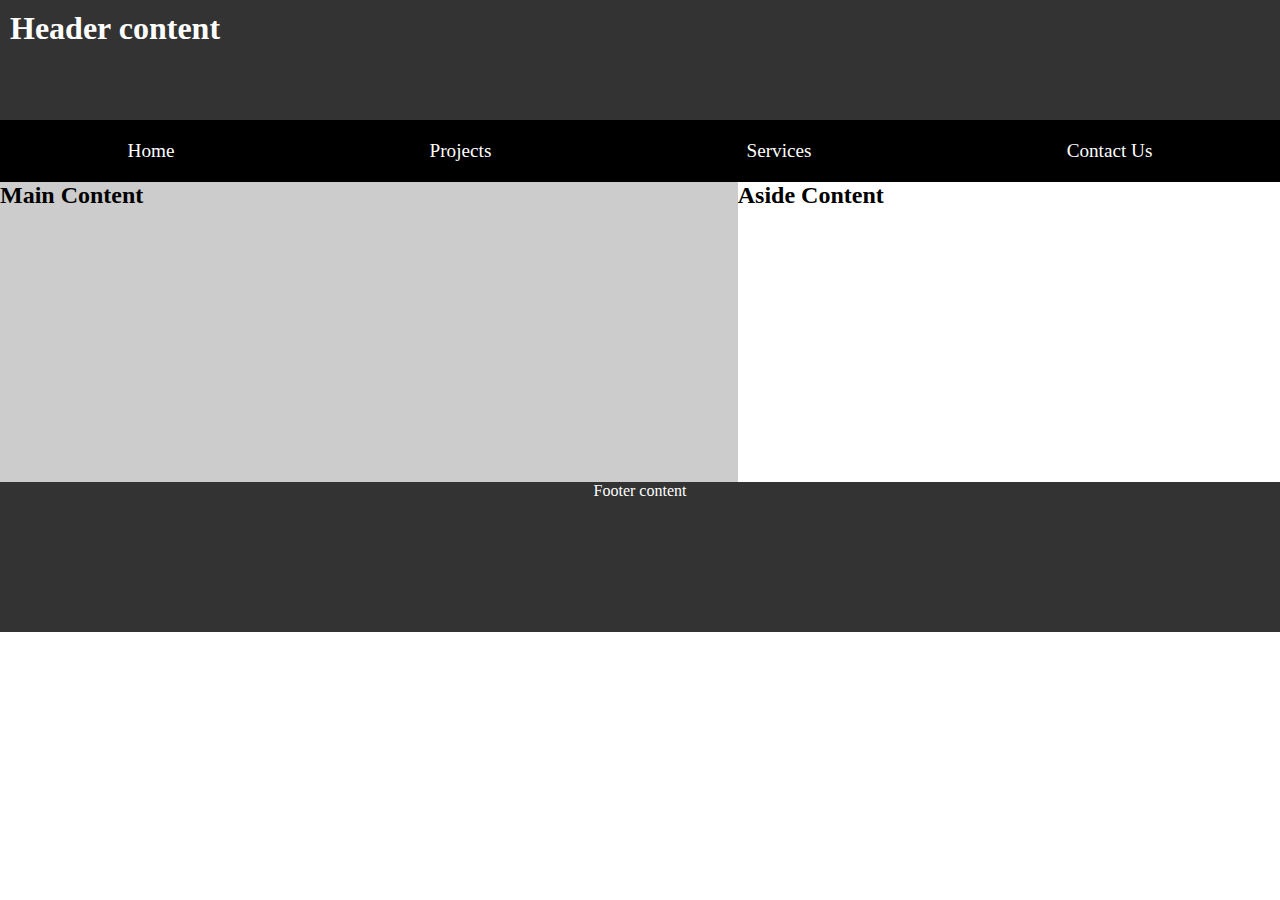
<file: week01/basic-layout.html>
<!DOCTYPE html>
<html lang="en">
<head>
    <meta charset="UTF-8">
    <meta name="viewport" content="width=device-width, initial-scale=1.0">
    <link rel="stylesheet" href="styles/layout.css">
    <title>Guilherme Martins - WDD 131</title>
</head>
<body>
    <header>
        <div class="header-content">
            <h1>Header content</h1>
        </div>
        <nav>
            <a href="">Home</a>
            <a href="">Projects</a>
            <a href="">Services</a>
            <a href="">Contact Us</a>
        </nav>
    </header>
    <main>
        <div id="main-content">
            <h2>Main Content</h2>
        </div>
        <aside id="aside-content">
            <h2>Aside Content</h2>
        </aside>
    </main>
    <footer>
        <p>Footer content</p>
    </footer>
</body>
</html>
</file>
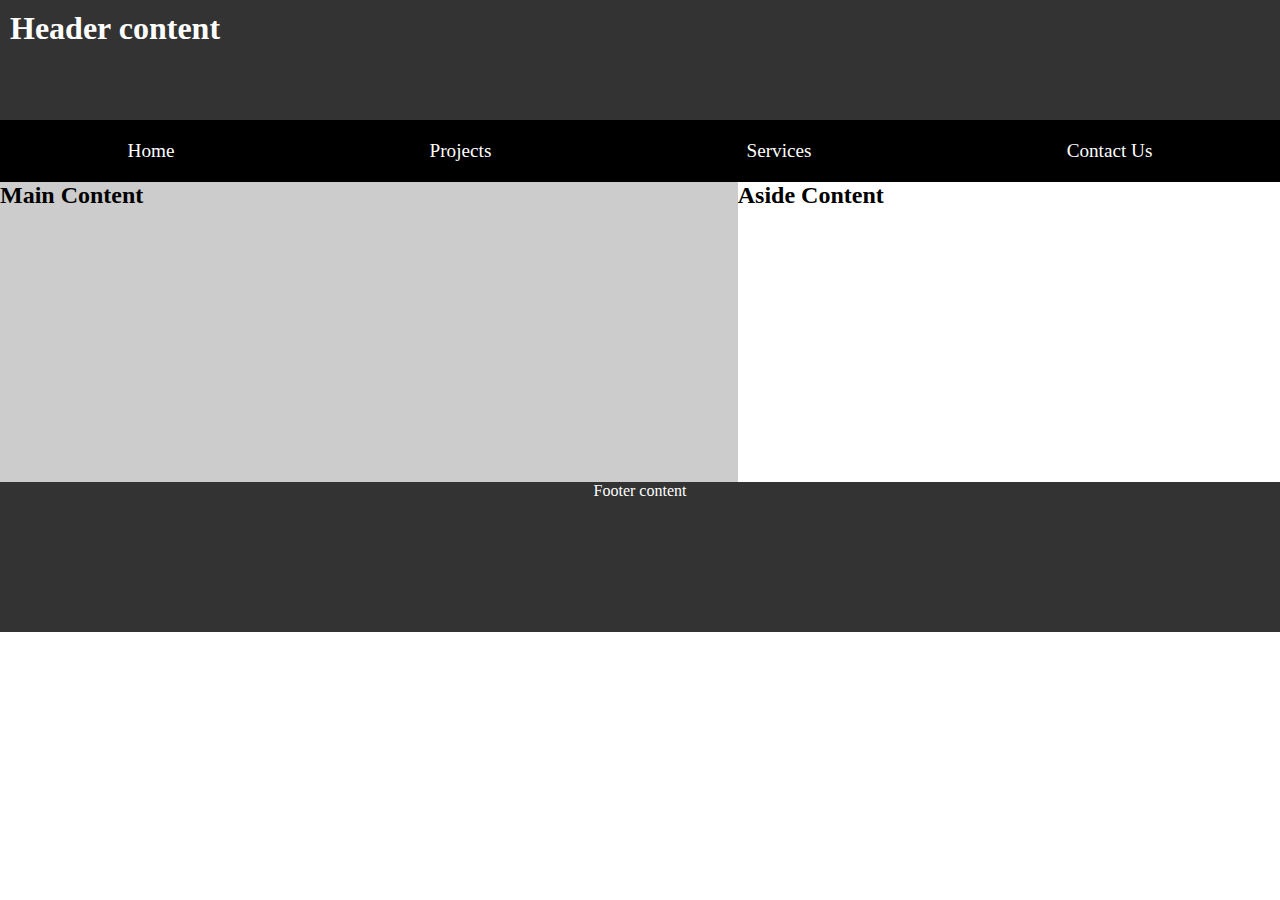
<file: week1/basic-layout.html>
<!DOCTYPE html>
<html lang="en">
<head>
    <meta charset="UTF-8">
    <meta name="viewport" content="width=device-width, initial-scale=1.0">
    <link rel="stylesheet" href="styles/layout.css">
    <title>Document</title>
</head>
<body>
    <header>
        <div class="header-content">
            <h1>Header content</h1>
        </div>
        <nav>
            <a href="">Home</a>
            <a href="">Projects</a>
            <a href="">Services</a>
            <a href="">Contact Us</a>
        </nav>
    </header>
    <main>
        <div id="main-content">
            <h2>Main Content</h2>
        </div>
        <aside id="aside-content">
            <h2>Aside Content</h2>
        </aside>
    </main>
    <footer>
        <p>Footer content</p>
    </footer>
</body>
</html>
</file>
<file: week01/styles/layout.css>
* {
    margin: 0;
}

.header-content {
    display: flex;
    background-color: #333333;
    color: white;
    padding: 10px;
    height: 100px;
}

nav {
    display: flex;
    justify-content: space-around;
    background-color: #000000;
}

nav a {
    margin: 20px;
    text-decoration: none;
    font-size: 1.2rem;
    color: white;
}

main {
    display: grid;
    height: 300px;
}

#main-content {
    background-color: #cccccc;
    grid-column: 1 / 4;
}

#aside-content {
    background-color: #ffffff;
    grid-column: 4 / 6;
}

footer {
    background-color: #333333;
    display: flex;
    justify-content: space-around;
    color: white;
    height: 150px;
}
</file>
<file: week1/styles/layout.css>
* {
    margin: 0;
}

.header-content {
    display: flex;
    background-color: #333333;
    color: white;
    padding: 10px;
    height: 100px;
}

nav {
    display: flex;
    justify-content: space-around;
    background-color: #000000;
}

nav a {
    margin: 20px;
    text-decoration: none;
    font-size: 1.2rem;
    color: white;
}

main {
    display: grid;
    height: 300px;
}

#main-content {
    background-color: #cccccc;
    grid-column: 1 / 4;
}

#aside-content {
    background-color: #ffffff;
    grid-column: 4 / 6;
}

footer {
    background-color: #333333;
    display: flex;
    justify-content: space-around;
    color: white;
    height: 150px;
}
</file>
